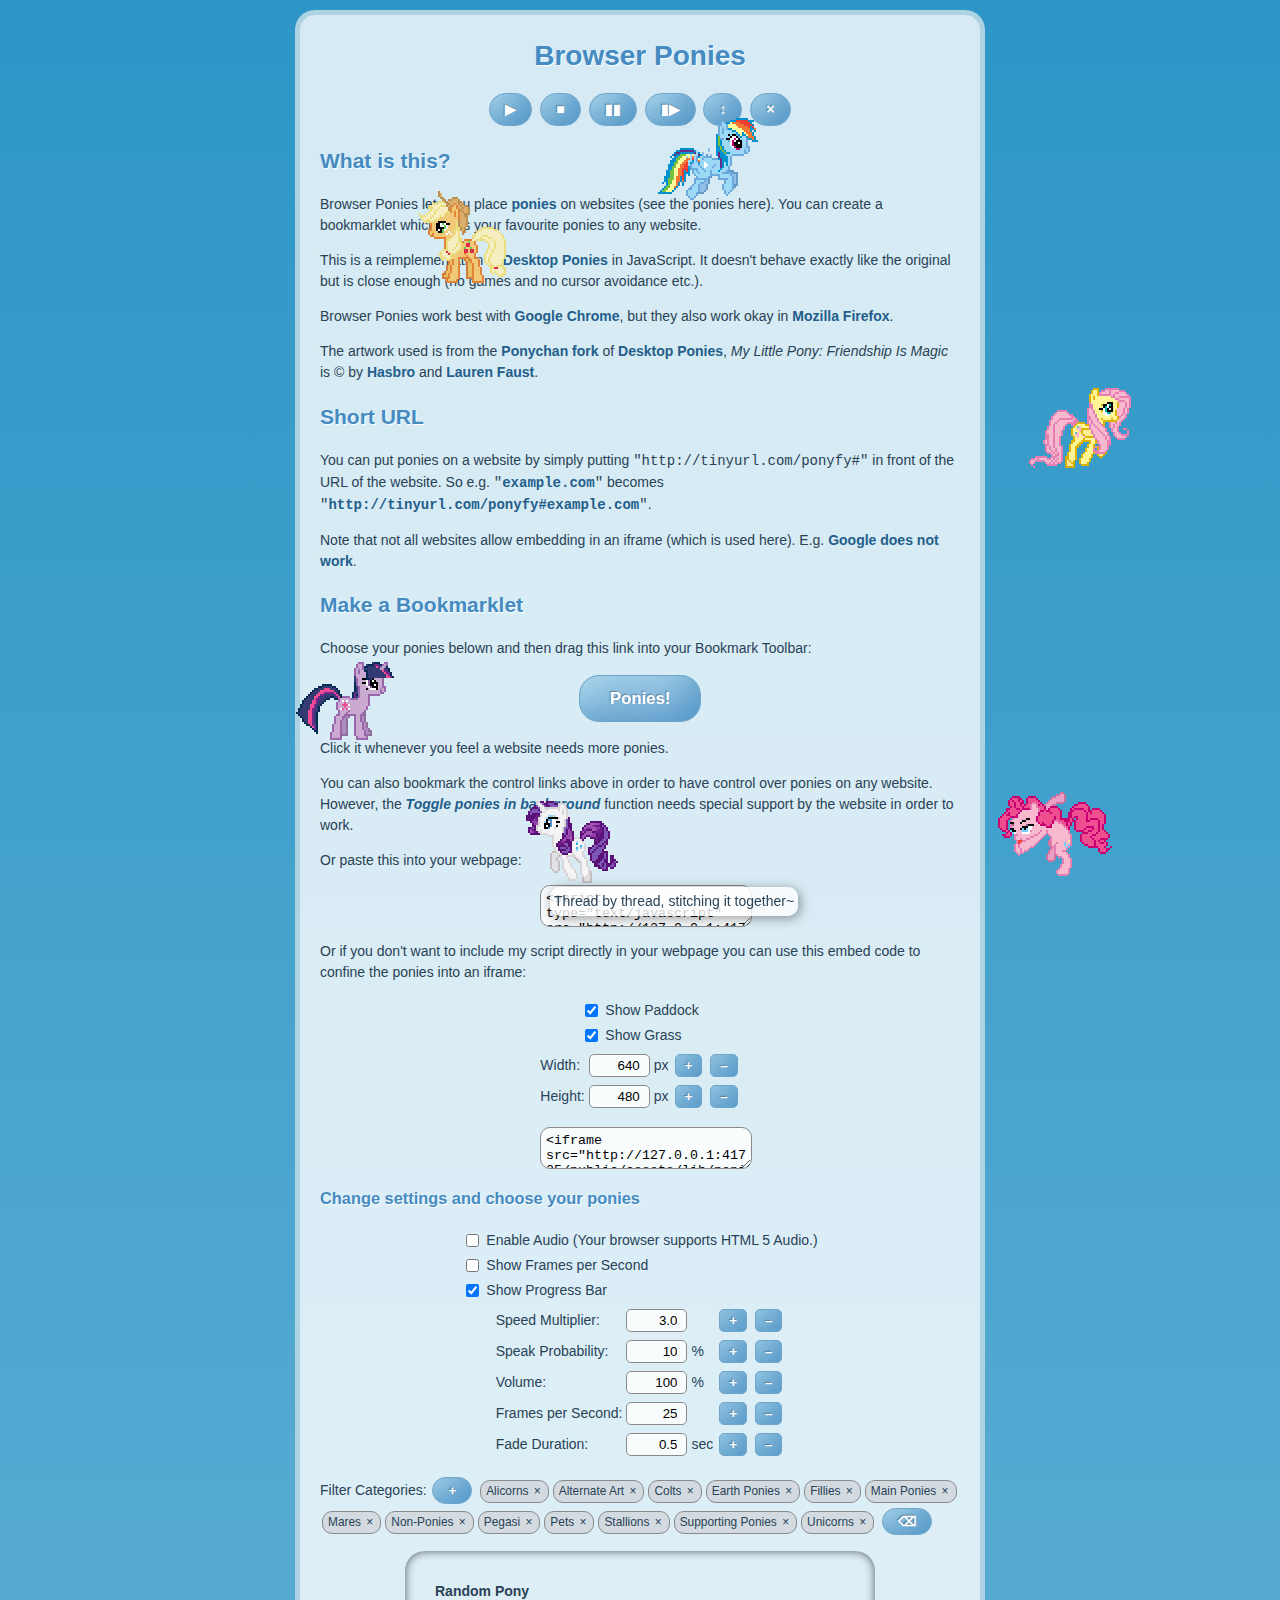
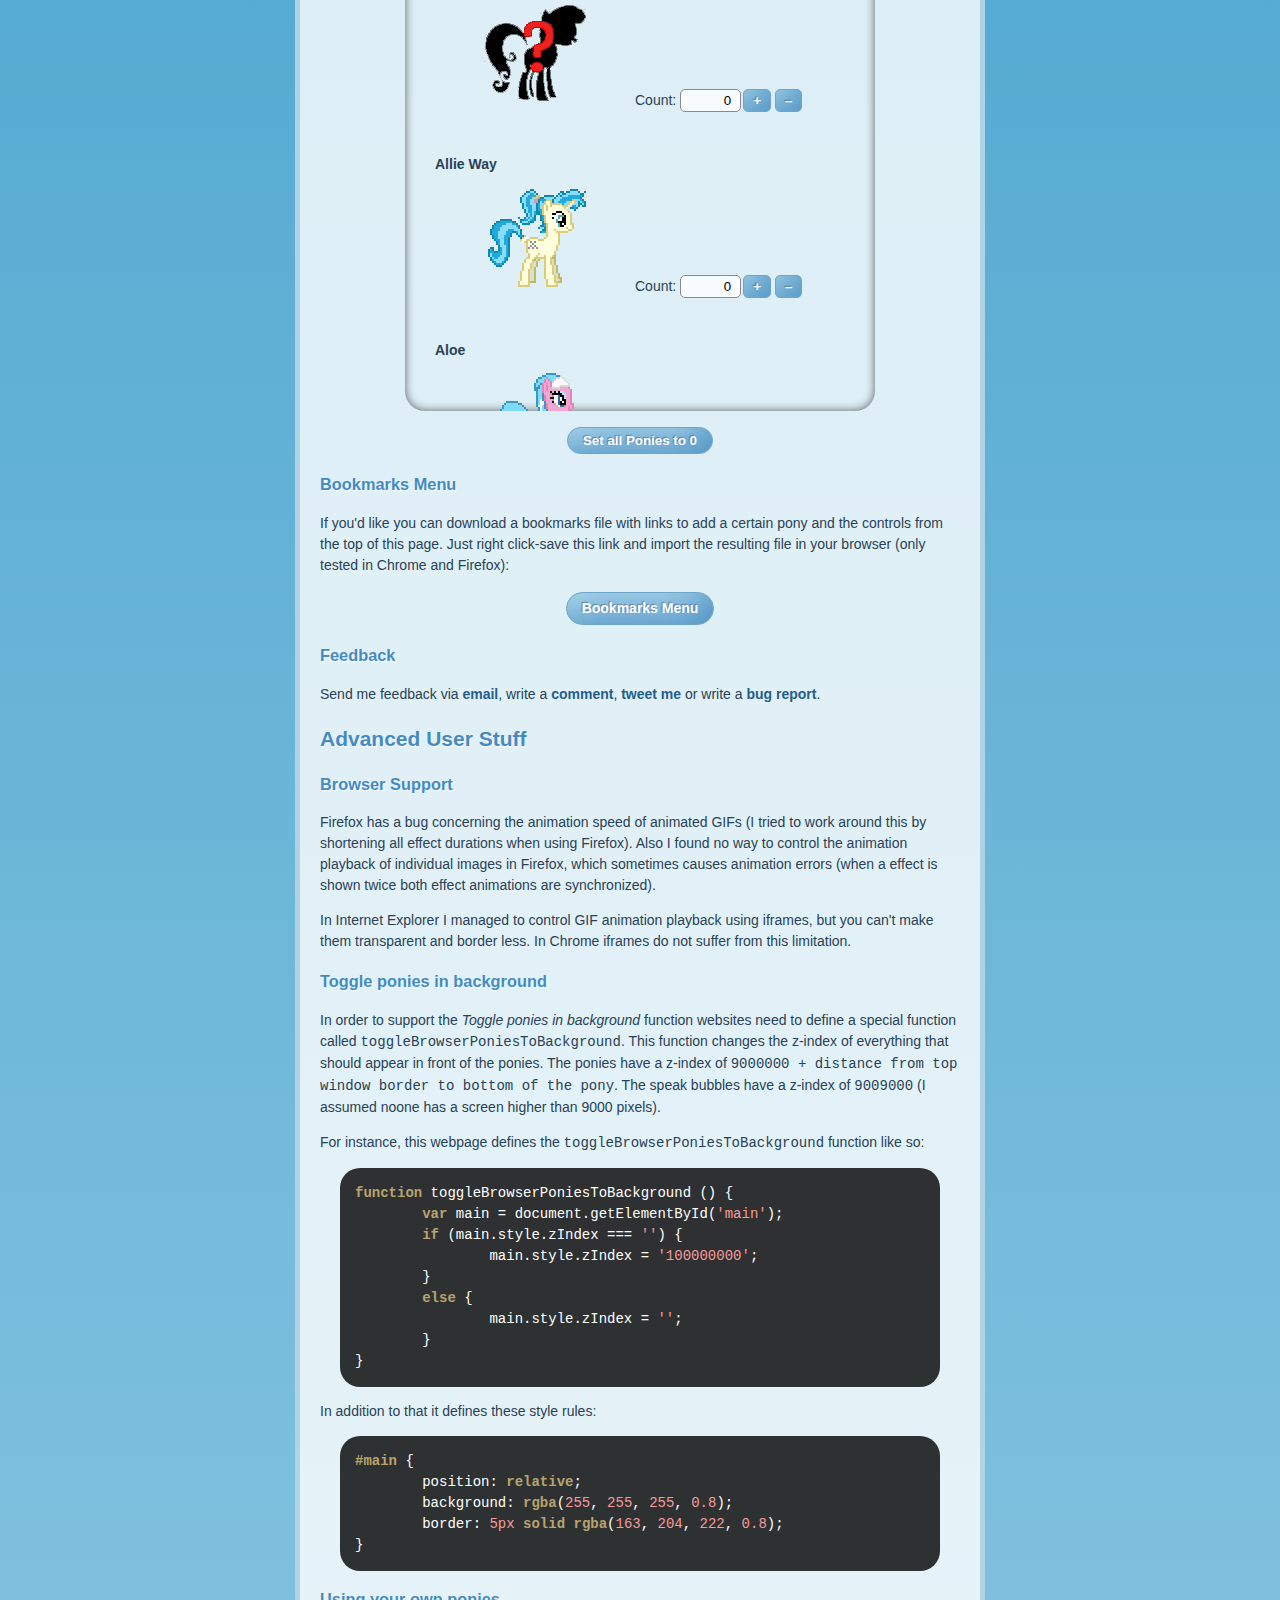
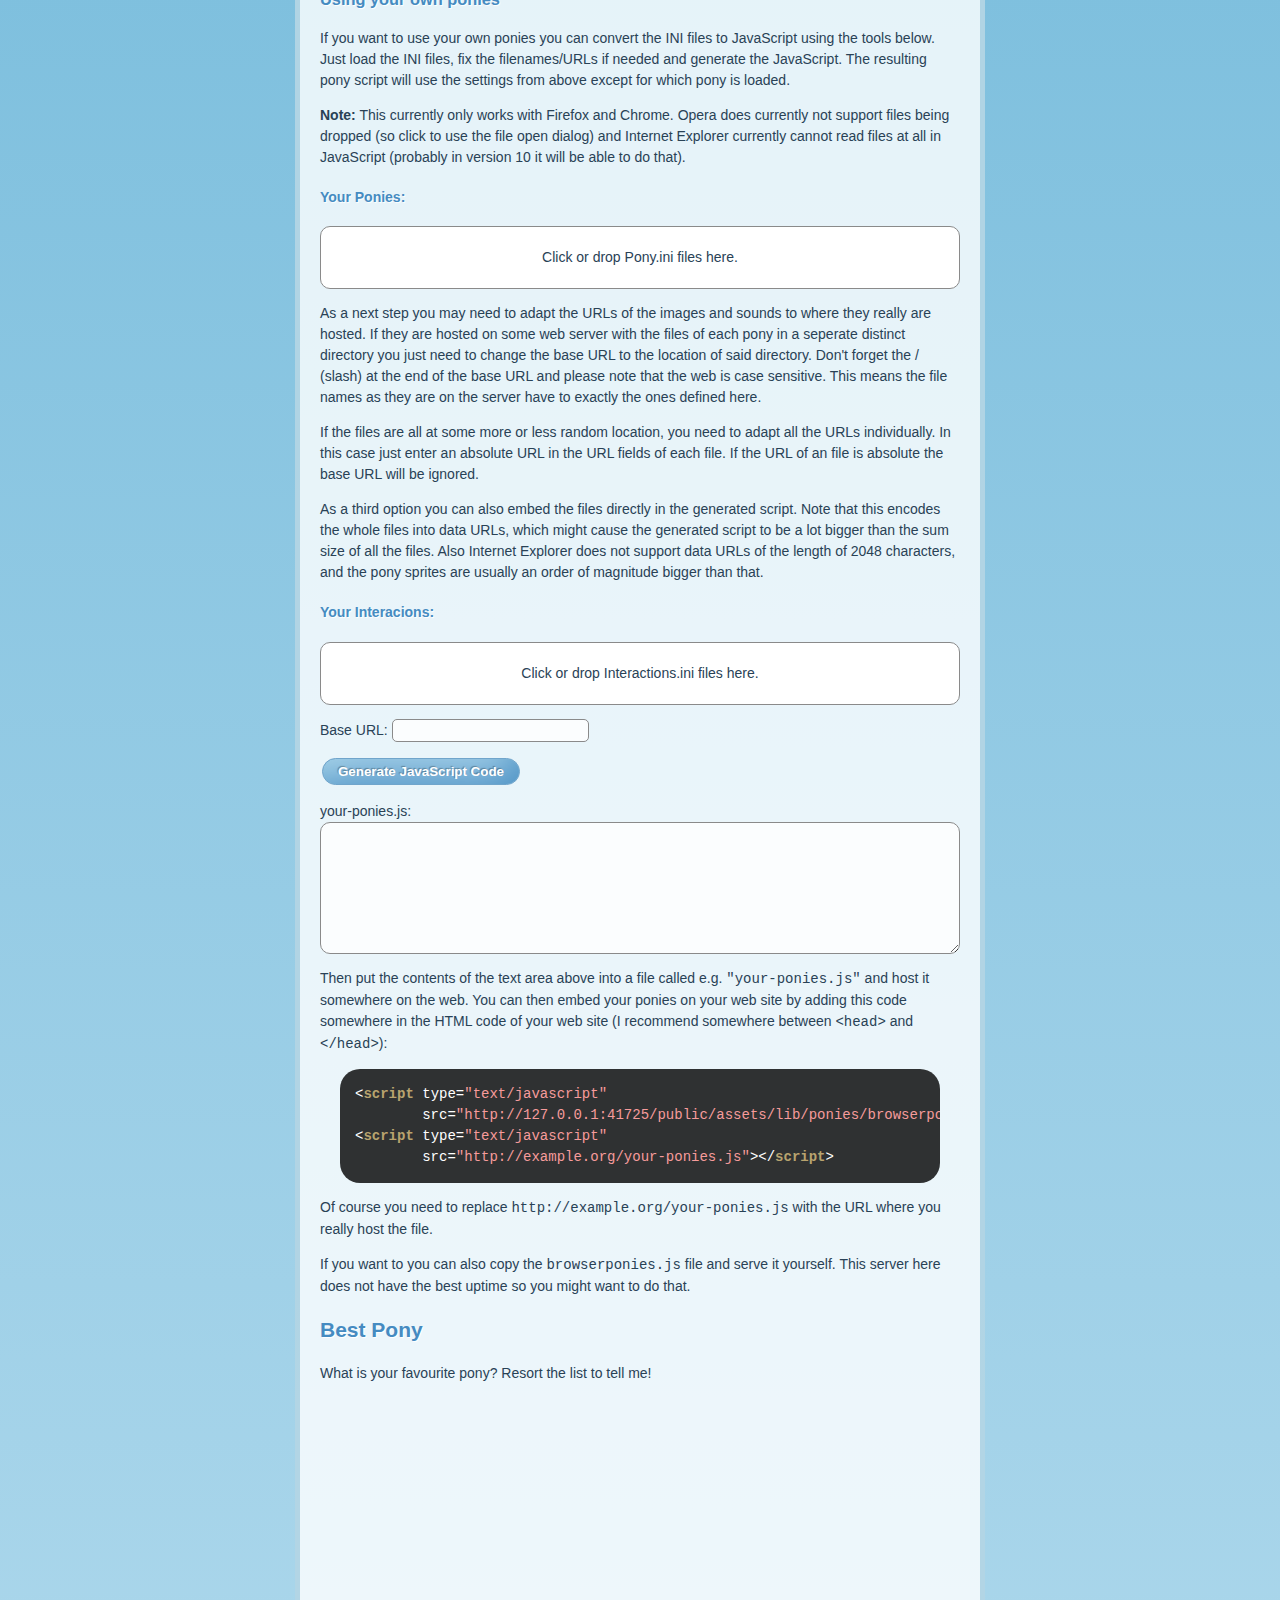
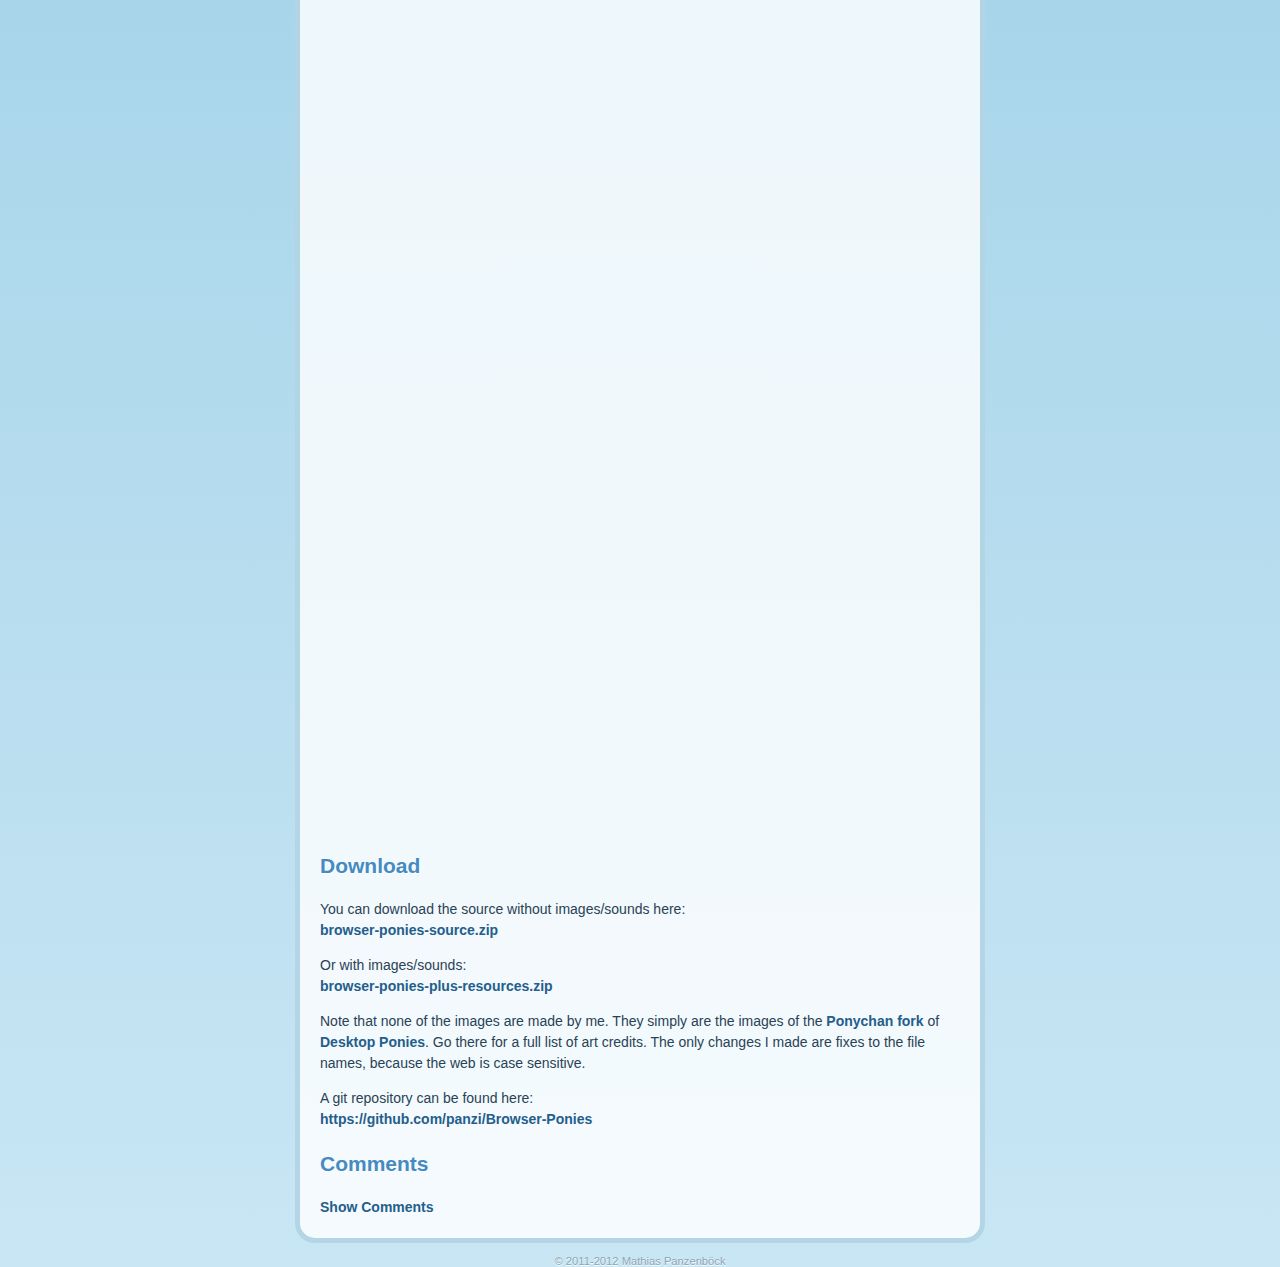
<file: public/assets/lib/ponies/index.html>
<!DOCTYPE HTML PUBLIC "-//W3C//DTD HTML 4.01 Transitional//EN" "http://www.w3.org/TR/html4/loose.dtd">
<html>
<head>
<meta http-equiv="content-type" content="text/html; charset=utf8"/>
<meta http-equiv="X-UA-Compatible" content="IE=edge;chrome=1"/>
<meta name="description" content="Browser Ponies lets you place ponies on websites"/>
<title>Browser Ponies</title>
<link rel="shortcut icon" type="image/x-icon" href="favicon.ico"/>
<link rel="stylesheet" type="text/css" href="gui.css"/>
<link rel="stylesheet" type="text/css" href="http://panzi.github.com/SocialSharePrivacy/stylesheets/jquery.socialshareprivacy.min.css"/>
<!--[if IE]>
<script type="text/javascript" src="http://stringencoders.googlecode.com/svn-history/r230/trunk/javascript/base64.js"></script>
<script type="text/javascript">
if (!window.btoa) window.btoa = base64.encode;
if (!window.atob) window.atob = base64.decodeo;
</script>
<![endif]-->
<script type="text/javascript" src="https://ajax.googleapis.com/ajax/libs/jquery/1.7.2/jquery.min.js"></script>
<script type="text/javascript">jQuery.noConflict();</script>
<script type="text/javascript" src="jquery.cookies.js"></script>
<script type="text/javascript" src="http://panzi.github.com/SocialSharePrivacy/javascripts/jquery.socialshareprivacy.min.js"></script>
<script type="text/javascript" src="ponycfg.js" id="browser-ponies-config"></script>
<script type="text/javascript" src="browserponies.js" id="browser-ponies-script"></script>
<script type="text/javascript" src="gui-common.js"></script>
<script type="text/javascript" src="gui.js"></script>
<script type="text/javascript">
// <![CDATA[
var disqus_shortname = 'browserponies';
jQuery(document).ready(function ($) {
	$('#share').socialSharePrivacy({
		order: ['twitter','tumblr','disqus','reddit','stumbleupon','linkedin','mail','gplus','pinterest','facebook'],
		layout: 'box',
		services: {
			tumblr:  {type: 'video'},
			twitter: {tweet_text: $.fn.socialSharePrivacy.getDescription},
			flattr:  {status: false},
			disqus: {
				shortname: disqus_shortname,
				onclick: function () {
					$('#comments-button').click();
				}
			}
		},
		image: absUrl('ponies/rainbow%20dash/hoverupdown_rainbow_right.gif'),
		embed: function () { return iframeEmbedCode({
				baseurl: absUrl(''),
				autostart: true,
				spawn: BrowserPoniesConfig.spawn
			});
		},
		path_prefix: "http://panzi.github.com/SocialSharePrivacy/"
	});
	$('#comments-button').click(function () {
		$.getScript('http://' + disqus_shortname + '.disqus.com/embed.js');
		$(this).remove();
	});
});
// ]]>
</script>
</head>
<body onload="init();updateConfig();initScriptUrl();">
<div id="main">

<h1>Browser Ponies</h1>
<p id="controls">
<a class="button" href="javascript:BrowserPonies.start();void(0)" title="Start">&#x25B6;</a>
<a class="button" href="javascript:BrowserPonies.stop();void(0)" title="Stop">&#x25A0;</a>
<a class="button" href="javascript:BrowserPonies.pause();void(0)" title="Pause">&#x25AE;&#x25AE;</a>
<a class="button" href="javascript:BrowserPonies.resume();void(0)" title="Resume">&#x25AE;&#x25B6;</a>
<a class="button" href="javascript:BrowserPonies.togglePoniesToBackground();void(0)"
	title="Toggle ponies in background">&#x2195;</a>
<a class="button" href="javascript:BrowserPonies.unspawnAll();BrowserPonies.stop();void(0)" title="Remove all Ponies">&times;</a>
</p>

<div id="share"></div>

<h2>What is this?</h2>
<p>
Browser Ponies lets you place <a href="http://en.wikipedia.org/wiki/My_Little_Pony:_Friendship_Is_Magic">ponies</a>
on websites (see the ponies here). You can create a bookmarklet which adds your favourite ponies to any website.
</p>

<p>
This is a reimplementation of <a href="http://sourceforge.net/projects/desktopponies/">Desktop Ponies</a> in JavaScript.
It doesn't behave exactly like the original but is close enough (no games and no cursor avoidance etc.).
</p>

<p>
Browser Ponies work best with <a href="http://www.google.com/chrome">Google Chrome</a>, but they also
work okay in <a href="http://www.mozilla.org/firefox/">Mozilla Firefox</a>.
</p>

<p>
The artwork used is from the <a href="http://www.ponychan.net/chan/collab/res/43172.html">Ponychan fork</a> of
<a href="http://sourceforge.net/projects/desktopponies/">Desktop Ponies</a>, <cite>My Little Pony: Friendship Is
Magic</cite> is &copy; by <a href="http://www.hubworld.com/my-little-pony/shows/friendship-is-magic">Hasbro</a> and
<a href="http://fyre-flye.deviantart.com/">Lauren Faust</a>.
</p>

<h2>Short URL</h2>

<p>
You can put ponies on a website by simply putting <tt>"http://tinyurl.com/ponyfy#"</tt> in front
of the URL of the website. So e.g. <tt>"<a href="http://example.com/">example.com</a>"</tt> becomes
<tt>"<a href="http://tinyurl.com/ponyfy#example.com">http://tinyurl.com/ponyfy#example.com</a>"</tt>.
</p>

<p>
Note that not all websites allow embedding in an iframe (which is used here). E.g.
<a href="http://tinyurl.com/ponyfy#google.com">Google does not work</a>.
</p>

<h2>Make a Bookmarklet</h2>
<p>Choose your ponies belown and then drag this link into your Bookmark Toolbar:</p>
<p id="bookmarkletwrapper">
<a class="button" href="javascript:void(0)" id="bookmarklet">Ponies!</a>
</p>

<p>Click it whenever you feel a website needs more ponies.</p>

<p>
You can also bookmark the control links above in order to have control over ponies on any website.
However, the <cite><a href="#toggleinbg">Toggle ponies in background</a></cite> function needs special
support by the website in order to work.
</p>

<p>
<label for="embedcode">Or paste this into your webpage:</label>
<div id="embedcodewrap"><textarea id="embedcode" onclick="this.select();"></textarea></div>
</p>

<p>
<label for="iframe">Or if you don't want to include my script directly in your webpage
you can use this embed code to confine the ponies into an iframe:</label>
</p>

<table>
<tbody>
<tr>
<td><input type="checkbox" id="paddock" onchange="updateConfig();" checked/></td>
<td><label for="paddock">Show Paddock</label></td>
</tr>
<tr>
<td><input type="checkbox" id="grass" onchange="updateConfig();" checked/></td>
<td><label for="grass">Show Grass</label></td>
</tr>
</tbody>
</table>

<table>
<tbody>
<tr>
<td><label for="iframe-width">Width:</label></td>
<td>
<input type="text" class="number" id="iframe-width" value="640" data-value="640"
	data-min="10" data-decimals="0" data-step="10" size="3"
	onchange="numberFieldChanged.call(this,event);"/>
</td>
<td>px</td>
<td>
<button onclick="increaseNumberField.call($('iframe-width'));">+</button>
<button onclick="decreaseNumberField.call($('iframe-width'));">&ndash;</button>
</td>
</tr>

<tr>
<td><label for="iframe-height">Height:</label></td>
<td>
<input type="text" class="number" id="iframe-height" value="480" data-value="480"
	data-min="10" data-decimals="0" data-step="10" size="3"
	onchange="numberFieldChanged.call(this,event);"/>
</td>
<td>px</td>
<td>
<button onclick="increaseNumberField.call($('iframe-height'));">+</button>
<button onclick="decreaseNumberField.call($('iframe-height'));">&ndash;</button>
</td>
</tr>
</tbody>
</table>

<p>
<div id="iframewrap"><textarea id="iframe" onclick="this.select();"></textarea></div>
</p>

<h3>Change settings and choose your ponies</h3>

<table>
<tbody>
<tr>
<td><input type="checkbox" id="enableaudio" onchange="updateConfig();"/></td>
<td><label for="enableaudio">Enable Audio</label>
<span id="noaudio">(Your Browser does not support HTML5 Audio. Get a
<a href="http://www.google.com/chrome" title="Goolge Chrome or&hellip;">better</a>
<a href="http://www.mozilla.org/firefox/" title="&hellip;Mozilla Firefox">browser</a>.)</span>
<span id="hasaudio" style="display:none;">(Your browser supports HTML 5 Audio.)</span>
</td>
</tr>

<tr>
<td><input type="checkbox" id="showfps" onchange="updateConfig();"/></td>
<td><label for="showfps">Show Frames per Second</label></td>
</tr>
<tr>
<td><input type="checkbox" id="progressbar" onchange="updateConfig();" checked/></td>
<td><label for="progressbar">Show Progress Bar</label></td>
</tr>
</tbody>
</table>

<table>
<tbody>
<tr>
<td><label for="speed">Speed Multiplier:</label></td>
<td>
<input type="text" class="number" id="speed" value="3.0" data-value="3.0"
	data-min="0.1" data-decimals="1" data-step="0.1" size="3"
	onchange="numberFieldChanged.call(this,event);"/>
</td>
<td></td>
<td>
<button onclick="increaseNumberField.call($('speed'));">+</button>
<button onclick="decreaseNumberField.call($('speed'));">&ndash;</button>
</td>
</tr>

<tr>
<td><label for="speak">Speak Probability:</label></td>
<td>
<input type="text" class="number" id="speak" value="15"
	data-value="15" data-min="0" data-max="100" data-decimals="0" size="3"
	onchange="numberFieldChanged.call(this,event);"/>
</td>
<td>%</td>
<td>
<button onclick="increaseNumberField.call($('speak'));">+</button>
<button onclick="decreaseNumberField.call($('speak'));">&ndash;</button>
</td>
</tr>

<tr>
<td><label for="volume">Volume:</label></td>
<td>
<input type="text" class="number" id="volume" value="100" data-value="100"
	data-min="0" data-max="100" data-decimals="0" data-step="10" size="3"
	onchange="numberFieldChanged.call(this,event);"/>
</td>
<td>%</td>
<td>
<button onclick="increaseNumberField.call($('volume'));">+</button>
<button onclick="decreaseNumberField.call($('volume'));">&ndash;</button>
</td>
</tr>

<tr>
<td><label for="fps">Frames per Second:</label></td>
<td>
<input type="text" class="number" id="fps" value="25"
	data-value="25" data-min="1" data-decimals="0" size="3"
	onchange="numberFieldChanged.call(this,event);"/>
</td>
<td></td>
<td>
<button onclick="increaseNumberField.call($('fps'));">+</button>
<button onclick="decreaseNumberField.call($('fps'));">&ndash;</button>
</td>
</tr>

<tr>
<td><label for="fade">Fade Duration:</label></td>
<td>
<input type="text" class="number" id="fade" value="0.5"
	data-value="0.5" data-min="0" data-decimals="1" data-step="0.1" size="3"
	onchange="numberFieldChanged.call(this,event);"/>
</td>
<td>sec</td>
<td>
<button onclick="increaseNumberField.call($('fade'));">+</button>
<button onclick="decreaseNumberField.call($('fade'));">&ndash;</button>
</td>
</tr>
</tbody>
</table>

<div id="filterwrapper">
<label for="addcat">Filter Categories:</label>
<button id="addcat" onclick="showCategorySelect();">+</button>
<ul id="catselect" style="display:none;">
<li id="allcatsadded">All Added</li>
</ul>
<ul id="catlist"></ul>
<span id="nocatadded" style="display:none;">No Category Selected</span>
<button onclick="removeAllCategories();" title="Remove All">&#x232B;</button>
</div>

<ul id="ponylist"></ul>

<p id="zero"><button onclick="setAllZero();">Set all Ponies to 0</button></p>

<h3>Bookmarks Menu</h3>

<p>
If you'd like you can download a bookmarks file with links to add a certain pony
and the controls from the top of this page. Just right click-save this link and
import the resulting file in your browser (only tested in Chrome and Firefox):
</p>

<p id="bookmarkswrapper">
<a class="button" href="javascript:void(0)" id="bookmarks">Bookmarks Menu</a>
</p>

<h3>Feedback</h3>

<p>
Send me feedback via <a id="email">email</a>, write a <a href="#disqus_thread">comment</a>,
<a href="http://www.twitter.com/bloodyalbatross">tweet me</a> or write a
<a href="https://github.com/panzi/Browser-Ponies/issues/new">bug report</a>.
</p>

<script type="text/javascript">
// <!--
$('email').href = 'znvygb:tebffre.zrvfgre.zbegv@tzk.arg'.replace(/[a-z]/ig, function(c){
	return String.fromCharCode((c<="Z"?90:122)>=(c=c.charCodeAt(0)+13)?c:c-26);
});
// -->
</script>

<h2>Advanced User Stuff</h2>

<h3>Browser Support</h3>

<p>
Firefox has a bug concerning the animation speed of animated GIFs (I tried to work around this by
shortening all effect durations when using Firefox). Also I found no way to control the animation
playback of individual images in Firefox, which sometimes causes animation errors (when a effect
is shown twice both effect animations are synchronized).
</p>

<p>
In Internet Explorer I managed to control GIF animation playback using iframes, but you can't make
them transparent and border less. In Chrome iframes do not suffer from this limitation.
</p>

<h3 id="toggleinbg">Toggle ponies in background</h3>

<p>
In order to support the <cite>Toggle ponies in background</cite> function websites need
to define a special function called <tt>toggleBrowserPoniesToBackground</tt>. This function
changes the z-index of everything that should appear in front of the ponies. The ponies have
a z-index of <tt>9000000 + distance from top window border to bottom of the pony</tt>. The
speak bubbles have a z-index of <tt>9009000</tt> (I assumed noone has a screen higher than
9000 pixels).
</p>

<p>
For instance, this webpage defines the <tt>toggleBrowserPoniesToBackground</tt> function like so:
</p>

<pre class="code">
<span class="keyword">function</span> toggleBrowserPoniesToBackground () {
	<span class="keyword">var</span> main = document.getElementById(<span class="literal">'main'</span>);
	<span class="keyword">if</span> (main.style.zIndex === <span class="literal">''</span>) {
		main.style.zIndex = <span class="literal">'100000000'</span>;
	}
	<span class="keyword">else</span> {
		main.style.zIndex = <span class="literal">''</span>;
	}
}
</pre>

<p>
In addition to that it defines these style rules:
</p>

<pre class="code">
<span class="keyword">#main</span> {
	position: <span class="keyword">relative</span>;
	background: <span class="keyword">rgba</span>(<span class="literal">255</span>, <span class="literal">255</span>, <span class="literal">255</span>, <span class="literal">0.8</span>)</span>;
	border: <span class="literal">5px</span> <span class="keyword">solid</span> <span class="keyword">rgba</span>(<span class="literal">163</span>, <span class="literal">204</span>, <span class="literal">222</span>, <span class="literal">0.8</span>);
}
</pre>

<h3>Using your own ponies</h3>

<p>
If you want to use your own ponies you can convert the INI files to JavaScript using the tools below.
Just load the INI files, fix the filenames/URLs if needed and generate the JavaScript. The resulting
pony script will use the settings from above except for which pony is loaded.
</p>

<p>
<strong>Note:</strong>
This currently only works with Firefox and Chrome. Opera does currently not support files
being dropped (so click to use the file open dialog) and Internet Explorer currently cannot
read files at all in JavaScript (probably in version 10 it will be able to do that).
</p>

<h4>Your Ponies:</h4>
<div class="dropzone"
	ondrop="dropPony.call(this,event);"
	ondragover="dragoverPony.call(this,event);"
	ondragenter="dragoverPony.call(this,event);"
	ondragleave="dragleaveDropzone.call(this,event);"
	onmousemove="mousemoveDropzone.call(this,event);">
Click or drop Pony.ini files here.
<input type="file" multiple="multiple" onchange="loadPonyFiles(this.files);"/>
</div>

<p>
As a next step you may need to adapt the URLs of the images and sounds to where they
really are hosted. If they are hosted on some web server with the files of each pony
in a seperate distinct directory you just need to change the base URL to the location
of said directory. Don't forget the / (slash) at the end of the base URL and please
note that the web is case sensitive. This means the file names as they are on the
server have to exactly the ones defined here.
</p>

<p>
If the files are all at some more or less random location, you need to adapt all the
URLs individually. In this case just enter an absolute URL in the URL fields of each
file. If the URL of an file is absolute the base URL will be ignored.
</p>

<p>
As a third option you can also embed the files directly in the generated script.
Note that this encodes the whole files into data URLs, which might cause the generated
script to be a lot bigger than the sum size of all the files. Also Internet Explorer
does not support data URLs of the length of 2048 characters, and the pony sprites
are usually an order of magnitude bigger than that.
</p>

<ul id="own-ponies"></ul>

<h4>Your Interacions:</h4>
<div class="dropzone"
	ondrop="dropInteractions.call(this,event);"
	ondragover="dragoverInteractions.call(this,event);"
	ondragenter="dragoverInteractions.call(this,event);"
	ondragleave="dragleaveDropzone.call(this,event);"
	onmousemove="mousemoveDropzone.call(this,event);">
Click or drop Interactions.ini files here.
<input type="file" multiple="multiple" onchange="loadInteractionFiles(this.files);"/>
</div>

<ul id="own-interactions"></ul>

<p>
<label title="Common prefix of image/audio file URLs of all ponies. (Not needed if you embed the files.)">Base URL:
<input type="text" id="own-baseurl"/></label>
</p>

<p>
<button onclick="inisToJS();">Generate JavaScript Code</button>
</p>

<p>
<label for="javascript-output">your-ponies.js:</label>
<textarea class="code" id="javascript-output" rows="8"></textarea>
</p>

<p>
Then put the contents of the text area above into a file called e.g. <tt>"your-ponies.js"</tt>
and host it somewhere on the web. You can then embed your ponies on your web site by adding
this code somewhere in the HTML code of your web site (I recommend somewhere between
<tt>&lt;head&gt;</tt> and <tt>&lt;/head&gt;</tt>):
</p>

<pre class="code">
&lt;<span class="keyword">script</span> type=<span class="literal">"text/javascript"</span>
        src=<span class="literal">"<span id="javascript-url">browser-ponies.js</span>"</span>&gt;&lt;/<span class="keyword">script</span>&gt;
&lt;<span class="keyword">script</span> type=<span class="literal">"text/javascript"</span>
        src=<span class="literal">"http://example.org/your-ponies.js"</span>&gt;&lt;/<span class="keyword">script</span>&gt;
</pre>

<p>
Of course you need to replace <tt>http://example.org/your-ponies.js</tt> with the URL where
you really host the file.
</p>

<p>
If you want to you can also copy the <tt>browserponies.js</tt> file and serve it yourself.
This server here does not have the best uptime so you might want to do that. 
</p>

<h2>Best Pony</h2>

<p>
What is your favourite pony? Resort the list to tell me!
</p>

<iframe frameborder="0" height="1035" src="http://crowdranking.com/widgets/t89g0--best-pony.iframe?lang=en&amp;v=1" style="border-style: none; width: 400px; height: 1035px; display: block; margin: auto;" width="400"></iframe>

<h2>Download</h2>
<p>
You can download the source without images/sounds here:<br/>
<a href="https://github.com/panzi/Browser-Ponies/archive/master.zip"
   download="browser-ponies-source.zip">browser-ponies-source.zip</a>
</p>

<p>
Or with images/sounds:<br/>
<a href="https://github.com/panzi/Browser-Ponies/archive/gh-pages.zip"
   download="browser-ponies-plus-resources.zip">browser-ponies-plus-resources.zip</a>
</p>

<p>
Note that none of the images are made by me. They simply are the images of
the <a href="http://www.ponychan.net/chan/collab/res/43172.html">Ponychan fork</a> of
<a href="http://sourceforge.net/projects/desktopponies/">Desktop Ponies</a>. Go there for a full list of
art credits. The only changes I made are fixes to the file names, because the web is case sensitive.
</p>

<p>
A git repository can be found here:<br/>
<a href="https://github.com/panzi/Browser-Ponies">https://github.com/panzi/Browser-Ponies</a>
</p>

<h2>Comments</h2>

<div id="disqus_thread"></div>

<a id="comments-button" href="javascript:void(0)">Show Comments</a>

</div>

<div id="footer">&copy; 2011-2012 Mathias Panzenb&ouml;ck</div>
</body>
</html>
</file>
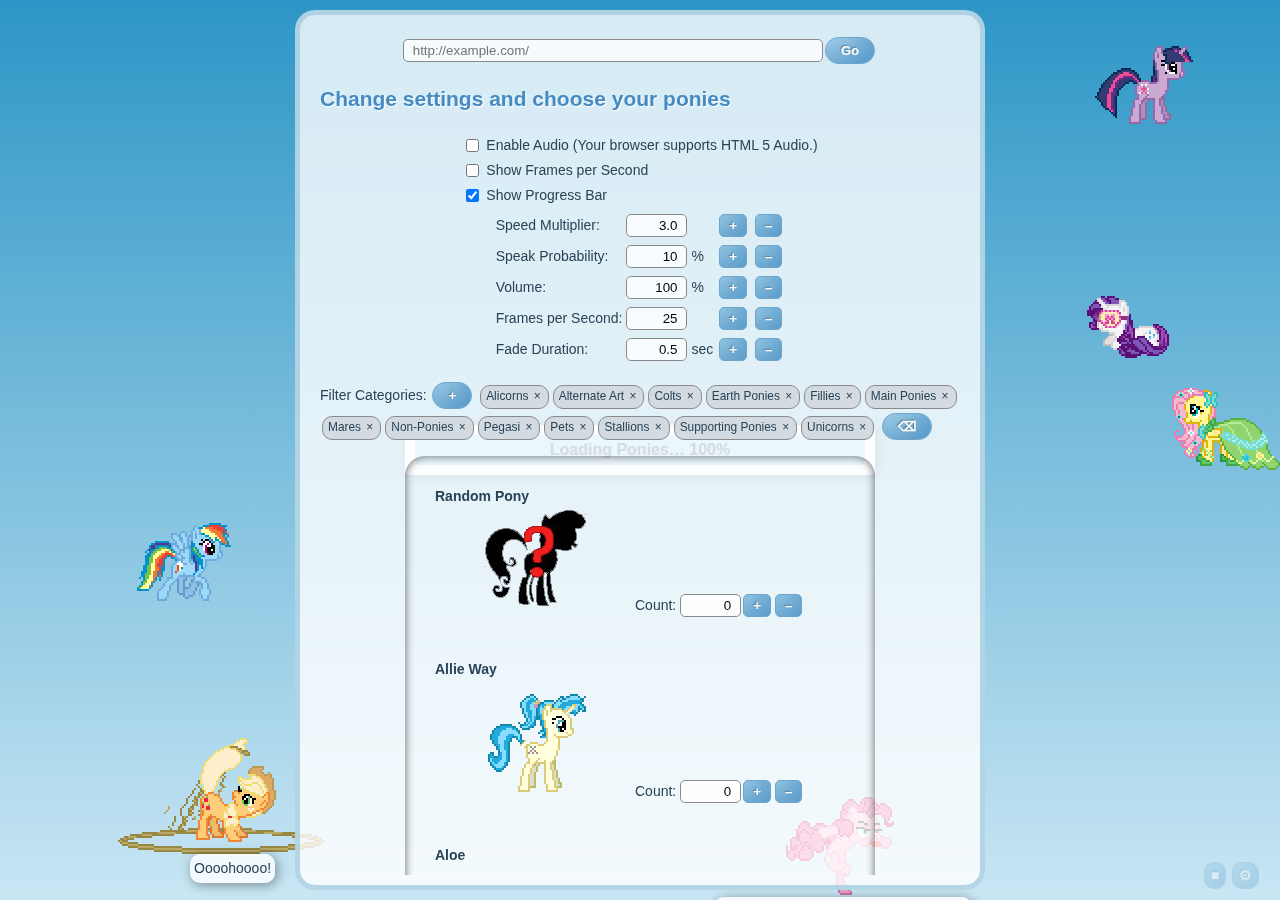
<file: public/assets/lib/ponies/everywhere.html>
<!DOCTYPE HTML PUBLIC "-//W3C//DTD HTML 4.01 Transitional//EN" "http://www.w3.org/TR/html4/loose.dtd">
<html>
<head>
<meta http-equiv="content-type" content="text/html; charset=utf8"/>
<title>Browser Ponies Everywhere</title>
<link rel="stylesheet" type="text/css" href="gui.css"/>
<style type="text/css">
html, body {
	overflow: hidden;
	margin: 0;
	padding: 0;
	width: 100%;
	height: 100%;
}
iframe {
	width: 100%;
	height: 100%;
	border-style: none;
}
#iframe {
	overflow: auto !important;
}
#main {
	position: fixed;
	top: 10px;
	bottom: 10px;
	left: 10px;
	right: 10px;
	z-index: 100000000;
}
#main-inner {
	position: absolute;
	top: 10px;
	bottom: 10px;
	left: 10px;
	right: 10px;
	overflow: auto;
	padding: 10px;
}
#buttons {
	position: fixed;
	right: 20px;
	bottom: 10px;
	opacity: 0.3;
}
#buttons:hover {
	opacity: 1.0;
	z-index: 100000000;
}
#buttons .button, #buttons button {
	margin: 1px;
	padding: 2px 6px;
	-moz-border-radius: 10px;
	border-radius: 10px;
}
form {
	display: table;
	margin: auto;
}
#url {
	width: 400px;
}
</style>
<script type="text/javascript" src="basecfg.js" id="browser-ponies-config"></script>
<script type="text/javascript" src="browserponies.js" id="browser-ponies-script"></script>
<script type="text/javascript" src="gui-common.js"></script>
<script type="text/javascript" src="everywhere.js"></script>
</head>
<body onload="loadPage();init();loadConfig();">
<iframe id="iframe" border="0"></iframe>

<div id="buttons">
<a class="button" href="javascript:startPonies();void(0)" title="Start" id="start" style="display:none;">&#x25B6;</a>
<a class="button" href="javascript:stopPonies();void(0)" title="Stop" id="stop">&#x25A0;</a>
<a class="button" href="javascript:toggleSettings();void(0)" title="Settings">&#x2699;</a>
</div>

<div id="main" style="display:none;">
<div id="main-inner">
<form onsubmit="location.hash = $('url').value; hideSettings(); return false;">
<input type="text" id="url" name="url" onclick="this.select();" placeholder="http://example.com/"/>
<button>Go</button>
</form>

<h2>Change settings and choose your ponies</h2>

<table>
<tbody>
<tr>
<td><input type="checkbox" id="enableaudio" onchange="updateConfig();"/></td>
<td><label for="enableaudio">Enable Audio</label>
<span id="noaudio">(Your Browser does not support HTML5 Audio. Get a
<a href="http://www.google.com/chrome" title="Goolge Chrome or&hellip;">better</a>
<a href="http://www.mozilla.org/firefox/" title="&hellip;Mozilla Firefox">browser</a>.)</span>
<span id="hasaudio" style="display:none;">(Your browser supports HTML 5 Audio.)</span>
</td>
</tr>

<tr>
<td><input type="checkbox" id="showfps" onchange="updateConfig();"/></td>
<td><label for="showfps">Show Frames per Second</label></td>
</tr>
<tr>
<td><input type="checkbox" id="progressbar" onchange="updateConfig();" checked/></td>
<td><label for="progressbar">Show Progress Bar</label></td>
</tr>
</tbody>
</table>

<table>
<tbody>
<tr>
<td><label for="speed">Speed Multiplier:</label></td>
<td>
<input type="text" class="number" id="speed" value="3.0" data-value="3.0"
	data-min="0.1" data-decimals="1" data-step="0.1" size="3"
	onchange="numberFieldChanged.call(this,event);"/>
</td>
<td></td>
<td>
<button onclick="increaseNumberField.call($('speed'));">+</button>
<button onclick="decreaseNumberField.call($('speed'));">&ndash;</button>
</td>
</tr>

<tr>
<td><label for="speak">Speak Probability:</label></td>
<td>
<input type="text" class="number" id="speak" value="15"
	data-value="15" data-min="0" data-max="100" data-decimals="0" size="3"
	onchange="numberFieldChanged.call(this,event);"/>
</td>
<td>%</td>
<td>
<button onclick="increaseNumberField.call($('speak'));">+</button>
<button onclick="decreaseNumberField.call($('speak'));">&ndash;</button>
</td>
</tr>

<tr>
<td><label for="volume">Volume:</label></td>
<td>
<input type="text" class="number" id="volume" value="100" data-value="100"
	data-min="0" data-max="100" data-decimals="0" data-step="10" size="3"
	onchange="numberFieldChanged.call(this,event);"/>
</td>
<td>%</td>
<td>
<button onclick="increaseNumberField.call($('volume'));">+</button>
<button onclick="decreaseNumberField.call($('volume'));">&ndash;</button>
</td>
</tr>

<tr>
<td><label for="fps">Frames per Second:</label></td>
<td>
<input type="text" class="number" id="fps" value="25"
	data-value="25" data-min="1" data-decimals="0" size="3"
	onchange="numberFieldChanged.call(this,event);"/>
</td>
<td></td>
<td>
<button onclick="increaseNumberField.call($('fps'));">+</button>
<button onclick="decreaseNumberField.call($('fps'));">&ndash;</button>
</td>
</tr>

<tr>
<td><label for="fade">Fade Duration:</label></td>
<td>
<input type="text" class="number" id="fade" value="0.5"
	data-value="0.5" data-min="0" data-decimals="1" data-step="0.1" size="3"
	onchange="numberFieldChanged.call(this,event);"/>
</td>
<td>sec</td>
<td>
<button onclick="increaseNumberField.call($('fade'));">+</button>
<button onclick="decreaseNumberField.call($('fade'));">&ndash;</button>
</td>
</tr>
</tbody>
</table>

<div id="filterwrapper">
<label for="addcat">Filter Categories:</label>
<button id="addcat" onclick="showCategorySelect();">+</button>
<ul id="catselect" style="display:none;">
<li id="allcatsadded">All Added</li>
</ul>
<ul id="catlist"></ul>
<span id="nocatadded" style="display:none;">No Category Selected</span>
<button onclick="removeAllCategories();" title="Remove All">&#x232B;</button>
</div>

<ul id="ponylist"></ul>

<p id="zero"><button onclick="setAllZero();">Set all Ponies to 0</button></p>

<h2>About</h2>

<p>
This is a version of <a href="ponies.html">Browser Ponies</a> that lets you put
ponies on a website by simply putting <tt>"http://tinyurl.com/ponyfy#"</tt> in front
of the URL of the website. So e.g. <tt>"<a href="http://example.com/">example.com</a>"</tt> becomes
<tt>"<a href="http://tinyurl.com/ponyfy#example.com">http://tinyurl.com/ponyfy#example.com</a>"</tt>.
</p>

<p>
Note that not all websites allow embedding in an iframe (which is used here). E.g.
<a href="http://tinyurl.com/ponyfy#google.com">Google does not work</a>.
</p>

<p>
See <a href="ponies.html">this</a> for more information and a way to embed ponies
to your website permanently.
</p>

<div id="footer">&copy; 2011 Mathias Panzenb&ouml;ck</div>
</div>
</div>
</body>
</html>
</file>
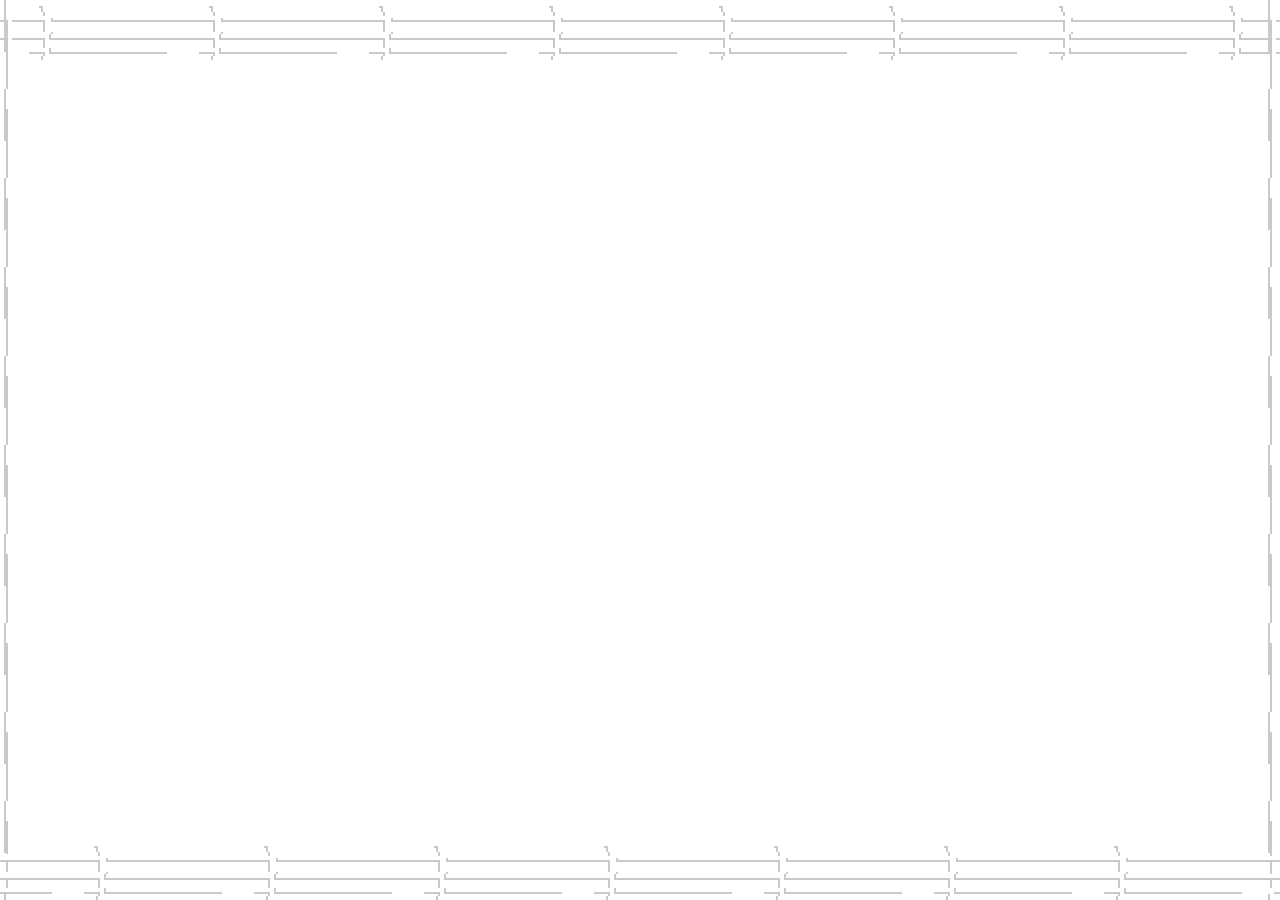
<file: public/assets/lib/ponies/ponies-iframe.html>
<!DOCTYPE HTML PUBLIC "-//W3C//DTD HTML 4.01 Transitional//EN" "http://www.w3.org/TR/html4/loose.dtd">
<html>
<head>
<meta http-equiv="content-type" content="text/html; charset=utf8"/>
<title>Browser Ponies iFrame</title>
<script type="text/javascript" src="basecfg.js" id="browser-ponies-config"></script>
<script type="text/javascript" src="browserponies.js" id="browser-ponies-script"></script>
<script type="text/javascript" src="iframe.js"></script>
<style type="text/css">
html, body {
	background: transparent;
	margin: 0;
	padding: 0;
}
html, body, #paddock-front, #paddock-back {
	width: 100%;
	height: 100%;
}
#paddock-front, #paddock-back, #paddock-left {
	left: 0px;
}
#paddock-front, #paddock-back, #paddock-left, #paddock-right {
	position: fixed;
	height: 60px;
}
#paddock-front {
	bottom: 0px;
	background: transparent url("paddock_front.gif") repeat-x 100px bottom;
	z-index: 9008000;
}
#paddock-back {
	top: 0px;
	background: transparent url("paddock_front.gif") repeat-x top;
}
#paddock-left, #paddock-right {
	width: 16px;
	height: 100%;
	background: transparent url("paddock_side.gif") repeat-y top left;
}
#paddock-right {
	right: 0px;
}
</style>
</head>
<body onload="loadConfig(window.location.hash.replace(/^#/,'') || window.location.search);">
<div id="paddock-back">
<div id="paddock-left">
<div id="paddock-right">
<div id="paddock-front">
</div>
</div>
</div>
</div>
</body>
</html>
</file>
<file: public/assets/lib/ponies/gui.css>
body {
	margin: 0;
	padding: 10px;
	font-family: Sans-Serif;
	font-size: 14px;
	line-height: 1.5;

background: #2d96c6;
background: -moz-linear-gradient(top, #2d96c6 0%, #c9e6f4 100%);
background: -webkit-gradient(linear, left top, left bottom, color-stop(0%,#2d96c6), color-stop(100%,#c9e6f4));
background: -webkit-linear-gradient(top, #2d96c6 0%,#c9e6f4 100%);
background: -o-linear-gradient(top, #2d96c6 0%,#c9e6f4 100%);
background: -ms-linear-gradient(top, #2d96c6 0%,#c9e6f4 100%);
*zoom: 1;
filter: progid:DXImageTransform.Microsoft.gradient( startColorstr='#c9e6f4', endColorstr='#c9e6f4',GradientType=0 );
background: linear-gradient(top, #2d96c6 0%,#c9e6f4 100%);
}
body, option {
	color: #294256;
}
#share {
	position: absolute;
	left: -100px;
	width: 100px;
	opacity: 0.5;
	*zoom: 1;
	filter: alpha(opacity=50);
	padding-bottom: 20px;
	overflow: hidden;
}
#share:hover {
	opacity: 1;
	filter: alpha(opacity=100);
	overflow: visible;
}
h1 {
	text-align: center;
	margin: 0;
}
h1, h2, h3, h4, h5, h6 {
	color: #458BC1;
	text-shadow: 1px 1px 1px white;
}
#baseurl {
	width: 175px;
}
a {
	text-decoration: none;
	font-weight: bold;
	color: #245E8B;
}
a:visited {
	color: #458BC1;
}
a:hover {
	color: #72AEDB;
}
.button:hover {
	color: white;
}
.codelabel {
	font-weight: bold;
}
.button, button, select {
	display: inline-block; /* well just screw browsers that don't support this */
	font-weight: bold;
	padding: 5px 15px;
	margin: 2px;
	color: white;

	border: 1px solid #70A5CB;
	text-shadow: -1px -1px 1px rgba(0, 0, 0, 0.3);

	-moz-border-radius: 20px;
	border-radius:      20px;
	
	-moz-box-shadow:    2px 2px 5px #ccc;
	-webkit-box-shadow: 2px 2px 5px #ccc;
	box-shadow:         2px 2px 6px #ccc;

	cursor: hand;
	cursor: pointer;

	background: #89BADD;
	box-shadow:
		inset -20px -20px 40px -20px #4c92c4,
		inset  20px  20px 40px -20px #b1dbed;
}
a.button:visited {
	color: white;
}
.button:focus, button:focus, select:focus,
.button:hover, button:hover, select:hover {
	background: #94C1DE;
	box-shadow:
		inset -20px -20px 40px -20px #61a4d3,
		inset  20px  20px 40px -20px #c0e7f7;
}
.button:active, button:active, select:active {
	background: #89BADD;
	box-shadow:
		inset  20px  20px 40px -20px #4c92c4,
		inset -20px -20px 40px -20px #b1dbed;
}
#bookmarklet {
	padding: 10px 30px;
	font-size: 1.2em;
}
#bookmarkletwrapper,
#bookmarkswrapper {
	text-align: center;
}
input,
#ponylist button,
table button,
button.remove,
button.increase,
button.decrease {
	padding: 3px 9px;
	border-radius: 5px;
	-moz-border-radius: 5px;
}
#controls, #zero {
	text-align: center;
}
textarea.code {
	width: 628px;
}
textarea {
	margin: 0;
	padding: 5px;
	border-radius: 10px;
	-moz-border-radius: 10px;
}
textarea, input {
	border: 1px solid #8A8A8A;
}
pre.code {
	margin-left: 20px;
	margin-right: 20px;
	padding: 15px;
	border-radius: 20px;
	-moz-border-radius: 20px;
	color: white;
	background: #333333;
	background: rgba(0,0,0,0.8);
	overflow: auto;
}
.keyword {
	font-weight: bold;
	color: #B8A36E;
}
.literal {
	color: #F69B9B;
}
.comment {
	color: #7C7C7C;
}
table, #embedcodewrap, #iframewrap {
	margin: auto;
}
#embedcodewrap, #iframewrap {
	width: 200px;
}
#embedcode, #iframe {
	width: 100%;
	overflow: hidden;
}
#main {
	position: relative;
	width: 640px;
	margin: auto;
	padding: 20px;
	border-radius: 20px;
	-moz-border-radius: 20px;
	border: 5px solid #A3CCDE;
	border: 5px solid rgba(163,204,222,0.8);
}
#main, textarea, input {
	background: white;
	background: rgba(255,255,255,0.8);
}
#footer {
	text-align: center;
	font-size: 0.8em;
	color: #8BA4B7;
	margin-top: 10px;
	text-shadow: white 0 1px 0;
}
#ponylist {
	margin: auto;
	width: 410px;
	height: 400px;
	overflow: auto;
	list-style: none;
	padding: 30px;

	-webkit-box-shadow: inset 0 0 10px rgba(0,0,0,0.6);
	-moz-box-shadow: inset 0 0 10px rgba(0,0,0,0.6);
	box-shadow: inset 0 0 10px rgba(0,0,0,0.6);

	-webkit-border-radius: 20px;
	-moz-border-radius: 20px;
	border-radius: 20px;
}

#ponylist li {
	margin-bottom: 40px;
}

input.number {
	text-align: right;
}

.ponyname {
	font-weight: bold;
}

.ponyimg {
	min-width: 200px;
	text-align: center;
	display: inline-block;
}
#catselect {
	position: absolute;
	background: white;
	cursor: hand;
	cursor: pointer;
}
#catlist {
	display: inline;
}
#catlist, #catselect {
	list-style: none;
	margin: 0;
	padding: 0;
}
#catselect {
	border-radius:      10px;
	-moz-border-radius: 10px;

	box-shadow:      2px 2px 12px rgba(0,0,0,0.4);
	-moz-box-shadow: 2px 2px 12px rgba(0,0,0,0.4);

	padding: 3px;
}
#catselect li {
	padding: 3px 5px;
	border-radius: 10px;
	-moz-border-radius: 10px;
}
#catselect li:hover {
	background: #458BC1;
	color: white;
}
#catlist li {
	padding: 2px 5px;
	margin: 2px;
	display: inline-block;
	border-radius: 10px;
	-moz-border-radius: 10px;
	background: #D3DBE1;
	border: 1px solid #8A8A8A;
}
#catlist li, #nocatadded {
	font-size: 0.85em;
}
.delcat {
	cursor: hand;
	cursor: pointer;
	border-radius: 8px;
	-moz-border-radius: 8px;
	padding: 0 2px;
}
.delcat:hover {
	background: #8A8A8A;
	color: #D3DBE1;
}
#nocatadded, li#allcatsadded {
	color: #A1B4C3;
}
li#allcatsadded {
	cursor: default;
}
li#allcatsadded:hover {
	color: #A1B4C3;
	background: white;
}
p, #filterwrapper {
	margin-top: 1em;
	margin-bottom: 1em;
}
.dropzone {
	background-color: white;
	padding: 20px;
	text-align: center;
	border-radius: 10px;
	-moz-border-radius: 10px;
	border: 1px solid #8A8A8A;

	position: relative;
	overflow: hidden;
	cursor: hand;
	cursor: pointer;
}
.dropzone input[type="file"] {
	position: absolute;
	margin: 0;
	padding: 0;
	border-style: none;
	filter: alpha(opacity=0);
	opacity: 0;
	cursor: hand;
	cursor: pointer;
}
.dragover {
	background-color: #458BC1;
	color: white;
}
.file .dropzone {
	padding: 0px 5px;
	border-radius: 5px;
}
input[type="text"] {
	padding: 3px 9px;
}
input[type="text"].dropzone {
	cursor: auto;
	text-align: left;
	padding: 3px 9px;
}
#own-ponies .name {
	font-weight: bold;
	font-size: 1.2em;
}
#own-ponies li.pony {
	list-style: none;
}
</file>
